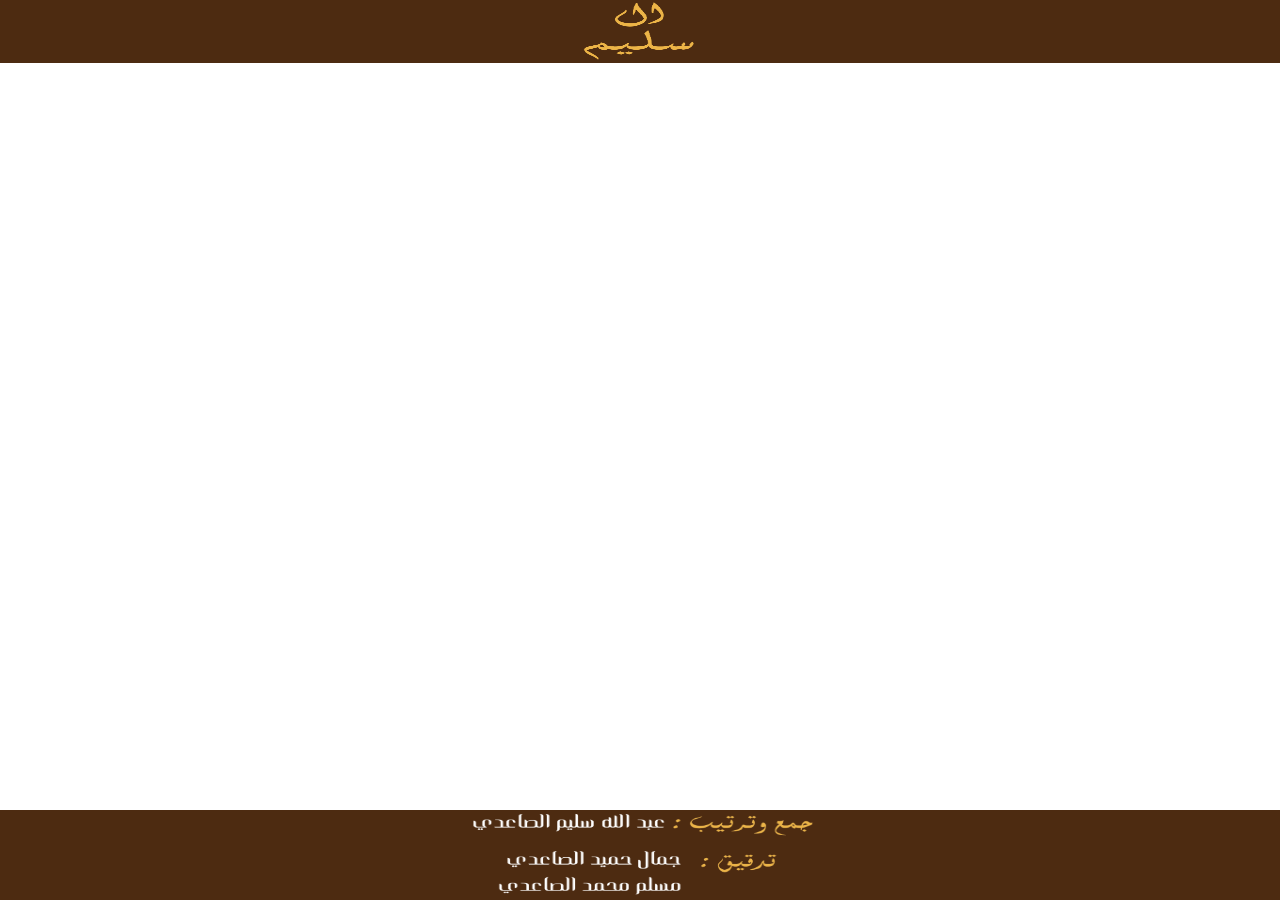
<file: index.html>
<!DOCTYPE html>
<html lang="en">
<head>
    <meta charset="UTF-8">
    <meta name="viewport" content="width=device-width, initial-scale=1.0">
    <title>آل سليم</title>
    <link rel="stylesheet" href="style.css">
</head>
<body>
    <section class="wrapper"> 
    <section class="header">
        <img class="logo" src="img/logo.png" alt="logo">
    </section>
    <section class="body"></section>
    <section class="footer">
        <img class="names" src="img/names2.png" alt="names">

    </section>
        </section>
</body>
</html>
</file>
<file: style.css>
*{
    padding: 0;
    margin: 0;
}

.wrapper{
display:flex;
    flex-direction:column;
    min-height:100vh;
}

.header{
    height:7vh;
    width:100%;
    margin: 0 auto;
    background-color: #4d2b11;
/*     border-bottom-left-radius: 100%;
    border-bottom-right-radius: 100%; */
}

.logo {
    width: 10%;
    height: 100%;
    display: block;
    margin: 0 auto;
}

.body{
    flex:1;
}


.footer{
    background-color: #4d2b11;
    height: 10vh;
    /* border-top-left-radius: 100%;
    border-top-right-radius: 100%; */
}


.names {
    width: 30%;
    height: 100%;
    /* padding-top: 10px ; */
    display: block;
    margin: 0 auto;
}
</file>
